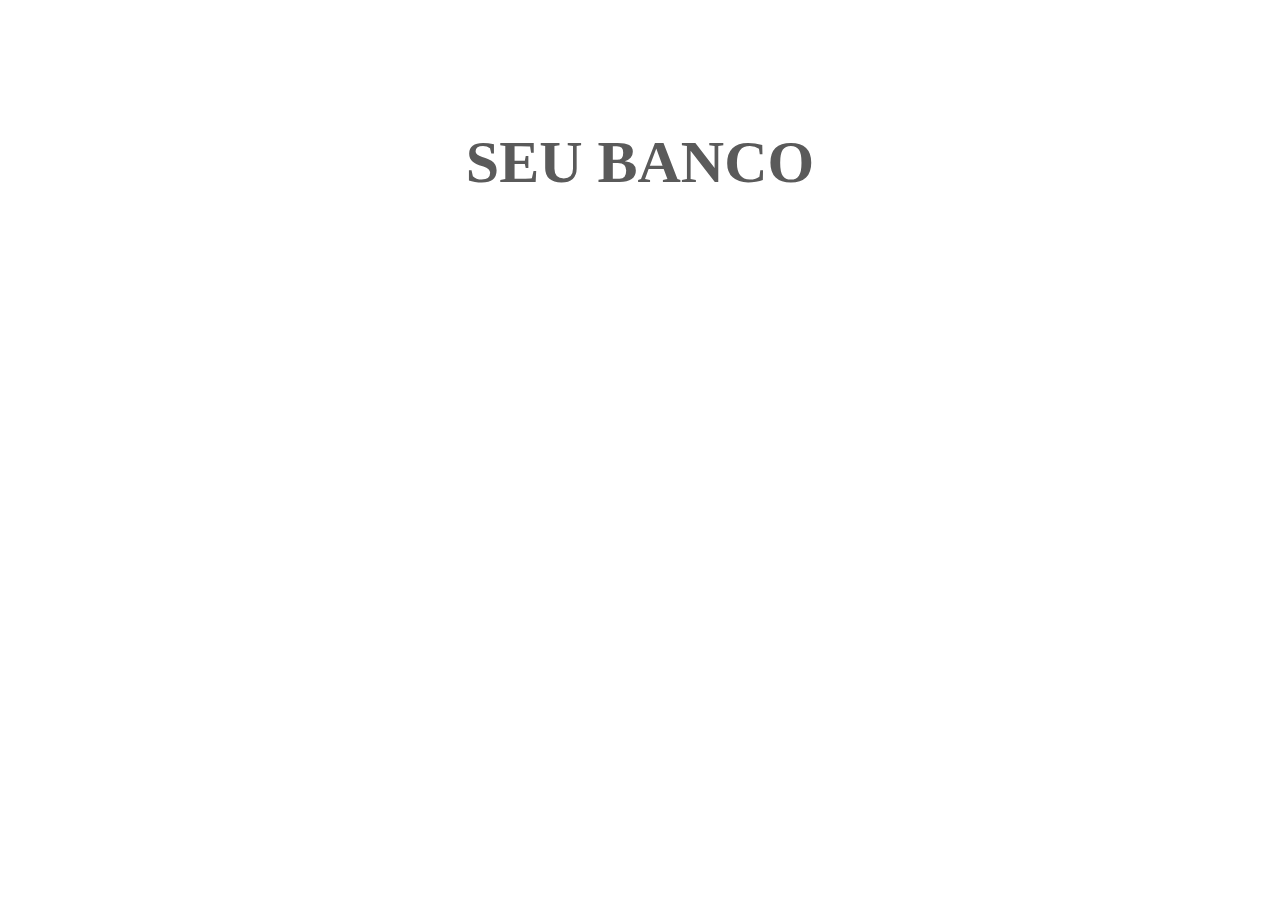
<file: src/main/resources/public/index.html>
<!DOCTYPE html>
<html lang="pt-br">
  <head>
    <meta charset="UTF-8" />
    <title>Consulta de tópicos</title>
    <!-- STYLES-->
    <link rel="stylesheet" href="style.css" />
  </head>
  <body>
    <main>
      <section class="section" id="home">
        <div class="text">
          <h1>SEU BANCO</h1>
        </div>
      </section>
    </main>
  </body>
</html>
</file>
<file: src/main/resources/public/style.css>
/* ========== VARIABLES ========== */
:root {
  --text-color: rgb(90, 90, 90);
  --link-color: rgb(200, 200, 200);
}

/* ========== BASE ========== */
a {
  text-decoration: none;
  color: var(--link-color);
}

body {
  font: 0 1rem "DM Sans", sans-serif;
  font-size: 35px;
  color: var(--text-color);
  background: var(--body-color);
  -webkit-font-smoothing: antialiased;
}

h1 {
  font-size: 60px;
  color: var(--title-color);
  margin-bottom: 1rem;
}

p {
  margin-bottom: 0rem;
}

/* ========== LAYOUT ========== */
.section {
  padding: 5rem 0;
  text-align: center;
}
</file>
